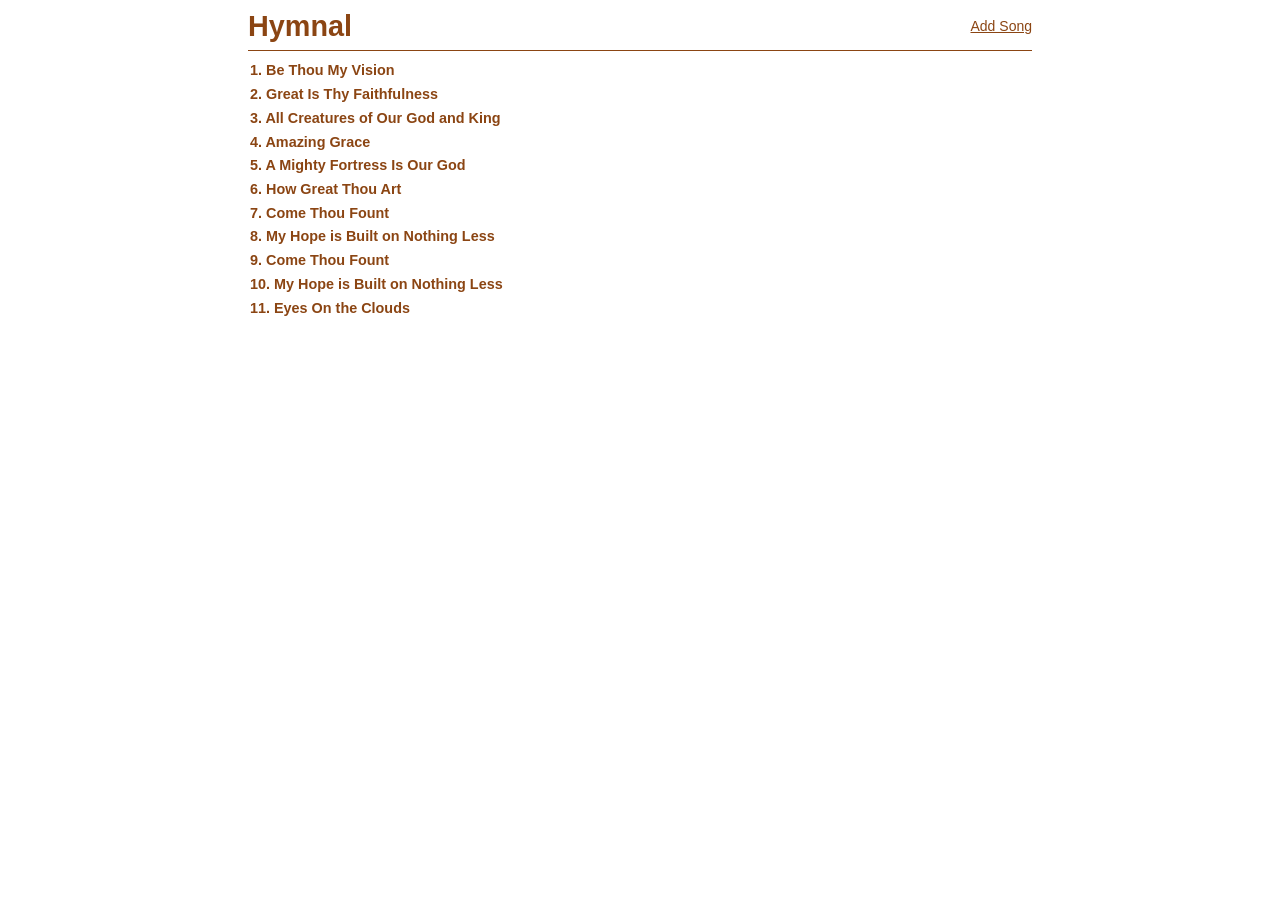
<file: index.html>
<!DOCTYPE html>
<html lang="en">
<head>
    <meta charset="UTF-8">
    <meta name="viewport" content="width=device-width, initial-scale=1.0">
    <title>Interactive Hymnal</title>
    <!-- Cache refresh: 2026-05-04 19:39 EDT -->
    <style>
* { margin: 0; padding: 0; box-sizing: border-box; }
body { font-family: -apple-system, BlinkMacSystemFont, 'Segoe UI', Roboto, Arial, sans-serif; line-height: 1.3; background-color: white; color: #333; }
.view { display: none; max-width: 800px; margin: 0 auto; padding: 8px; }
.view.active { display: block; }
.header { display: flex; justify-content: space-between; align-items: center; margin-bottom: 8px; padding-bottom: 5px; border-bottom: 1px solid #8B4513; }
.header h1 { color: #8B4513; font-size: 1.8em; font-weight: 600; }
.add-btn, .back-btn, .edit-btn, .cancel-btn { background: none; color: #8B4513; border: none; padding: 0; font-size: 14px; cursor: pointer; text-decoration: underline; }
.add-btn:hover, .back-btn:hover, .edit-btn:hover, .cancel-btn:hover { color: #654321; }
.song-list { display: grid; gap: 1px; }
.song-item { background: none; padding: 2px; border: none; cursor: pointer; }
.song-item:hover { transform: translateY(-2px); box-shadow: 0 4px 15px rgba(0,0,0,0.2); }
.song-item h3 { color: #8B4513; margin-bottom: 0; font-size: 0.9em; }
.song-preview { color: #666; font-style: italic; }
.song-content { background: none; padding: 8px; border: none; box-shadow: none; }
.song-title { color: #8B4513; font-size: 1.6em; margin-bottom: 8px; text-align: center; cursor: pointer; border-bottom: 1px solid #8B4513; padding-bottom: 3px; }
.song-author { color: #666; font-size: 0.8em; text-align: center; font-style: italic; margin-bottom: 8px; }
.verse { margin-bottom: 6px; padding: 0; background: none; border: none; }
.verse-number { font-weight: bold; color: #8B4513; margin-bottom: 2px; }
.chorus { margin-bottom: 6px; padding: 0; background: none; border: none; }
.chorus-label { font-weight: bold; color: #8B4513; margin-bottom: 2px; }
.form-view { background-color: white; padding: 30px; border-radius: 8px; box-shadow: 0 2px 10px rgba(0,0,0,0.1); }
.form-header { display: flex; justify-content: space-between; align-items: center; margin-bottom: 30px; }
.form-group { margin-bottom: 20px; }
.form-group label { display: block; margin-bottom: 8px; font-weight: bold; color: #8B4513; }
.form-group input, .form-group textarea { width: 100%; padding: 12px; border: 1px solid #ddd; border-radius: 5px; font-family: Georgia, serif; font-size: 16px; }
.form-group textarea { resize: vertical; min-height: 200px; }
.form-actions { text-align: center; }
#save-song { background: none; color: #228B22; border: none; padding: 0; font-size: 14px; cursor: pointer; text-decoration: underline; }
#save-song:hover { color: #1F7A1F; }
.song-header { display: flex; justify-content: space-between; margin-bottom: 20px; }
@media (max-width: 600px) { .header { flex-direction: column; gap: 15px; } .song-header { flex-direction: column; gap: 10px; } }
    </style>
</head>
<body>
    <div id="app">
        <div id="toc-view" class="view active">
            <div class="header">
                <h1>Hymnal</h1>
                <div>
                    <span id="add-song-btn" class="add-btn">Add Song</span>
                </div>
            </div>
            <div id="song-list" class="song-list"></div>
        </div>
        <div id="song-view" class="view">
            <div class="song-header">
                <button id="back-to-toc" class="back-btn">← Back to Songs</button>
                <button id="edit-song-btn" class="edit-btn">Edit</button>
            </div>
            <div id="song-content"></div>
        </div>
        <div id="form-view" class="view">
            <div class="form-header">
                <h2 id="form-title">Add New Song</h2>
                <button id="cancel-form" class="cancel-btn">Cancel</button>
            </div>
            <form id="song-form">
                <div class="form-group">
                    <label for="song-title">Song Title:</label>
                    <input type="text" id="song-title" required>
                </div>
                <div class="form-group">
                    <label for="song-author">Author (optional):</label>
                    <input type="text" id="song-author" placeholder="e.g., Charles Wesley">
                </div>
                <div class="form-group">
                    <label for="song-lyrics">Lyrics:</label>
                    <textarea id="song-lyrics" rows="15" placeholder="Enter lyrics here..." required></textarea>
                </div>
                <div class="form-actions">
                    <button type="submit" id="save-song">Save Song</button> |
                    <button type="button" id="delete-song" class="cancel-btn" style="color: #cc0000;">Delete Song</button>
                </div>
            </form>
        </div>
    </div>    <script src="app.js"></script>
</body>
</html>
</file>
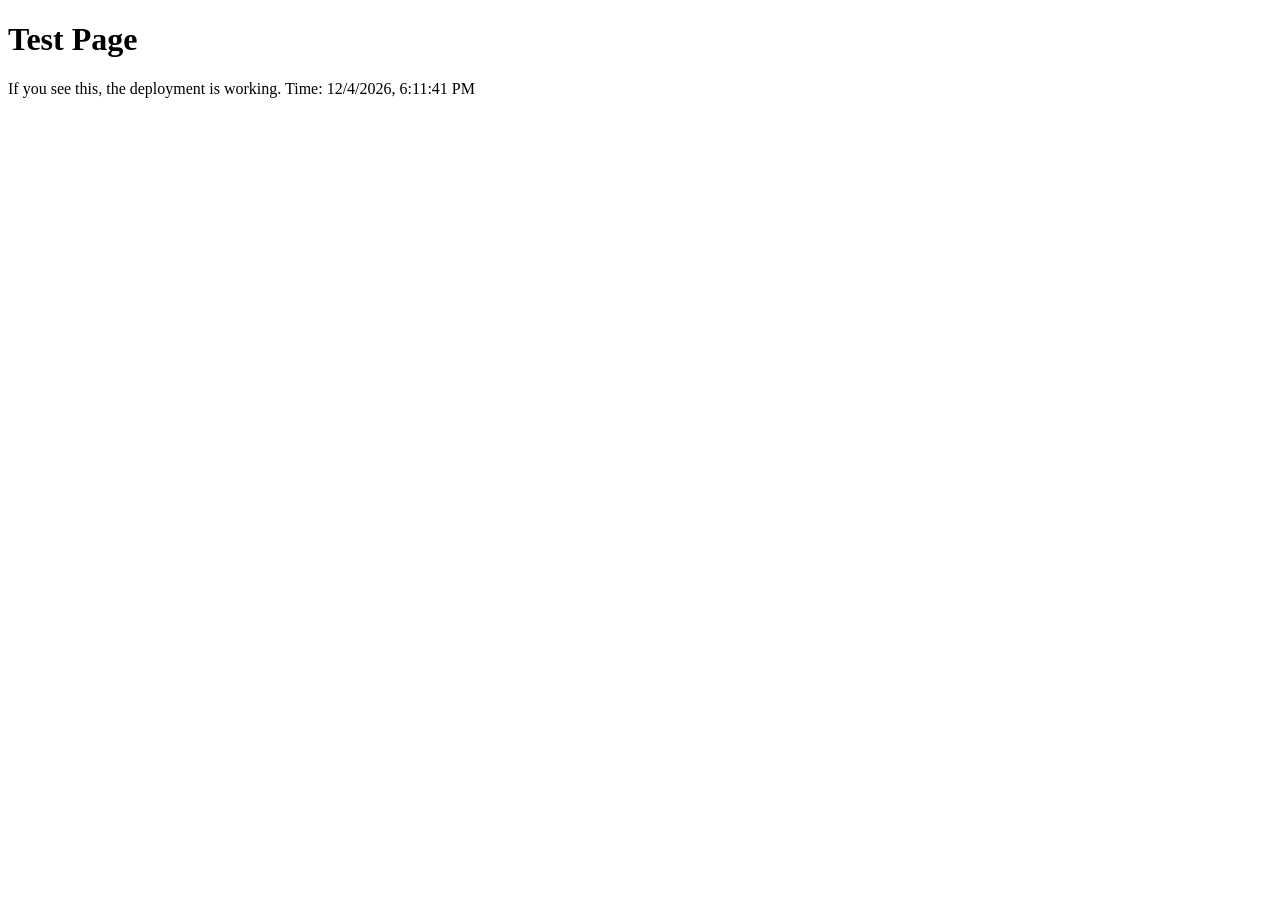
<file: test.html>
<!DOCTYPE html>
<html>
<head>
    <meta charset="UTF-8">
    <meta name="viewport" content="width=device-width, initial-scale=1.0">
    <title>Hymnal Test</title>
</head>
<body>
    <h1>Test Page</h1>
    <p>If you see this, the deployment is working. Time: <span id="time"></span></p>
    <script>
        document.getElementById('time').textContent = new Date().toLocaleString();
    </script>
</body>
</html>
</file>
